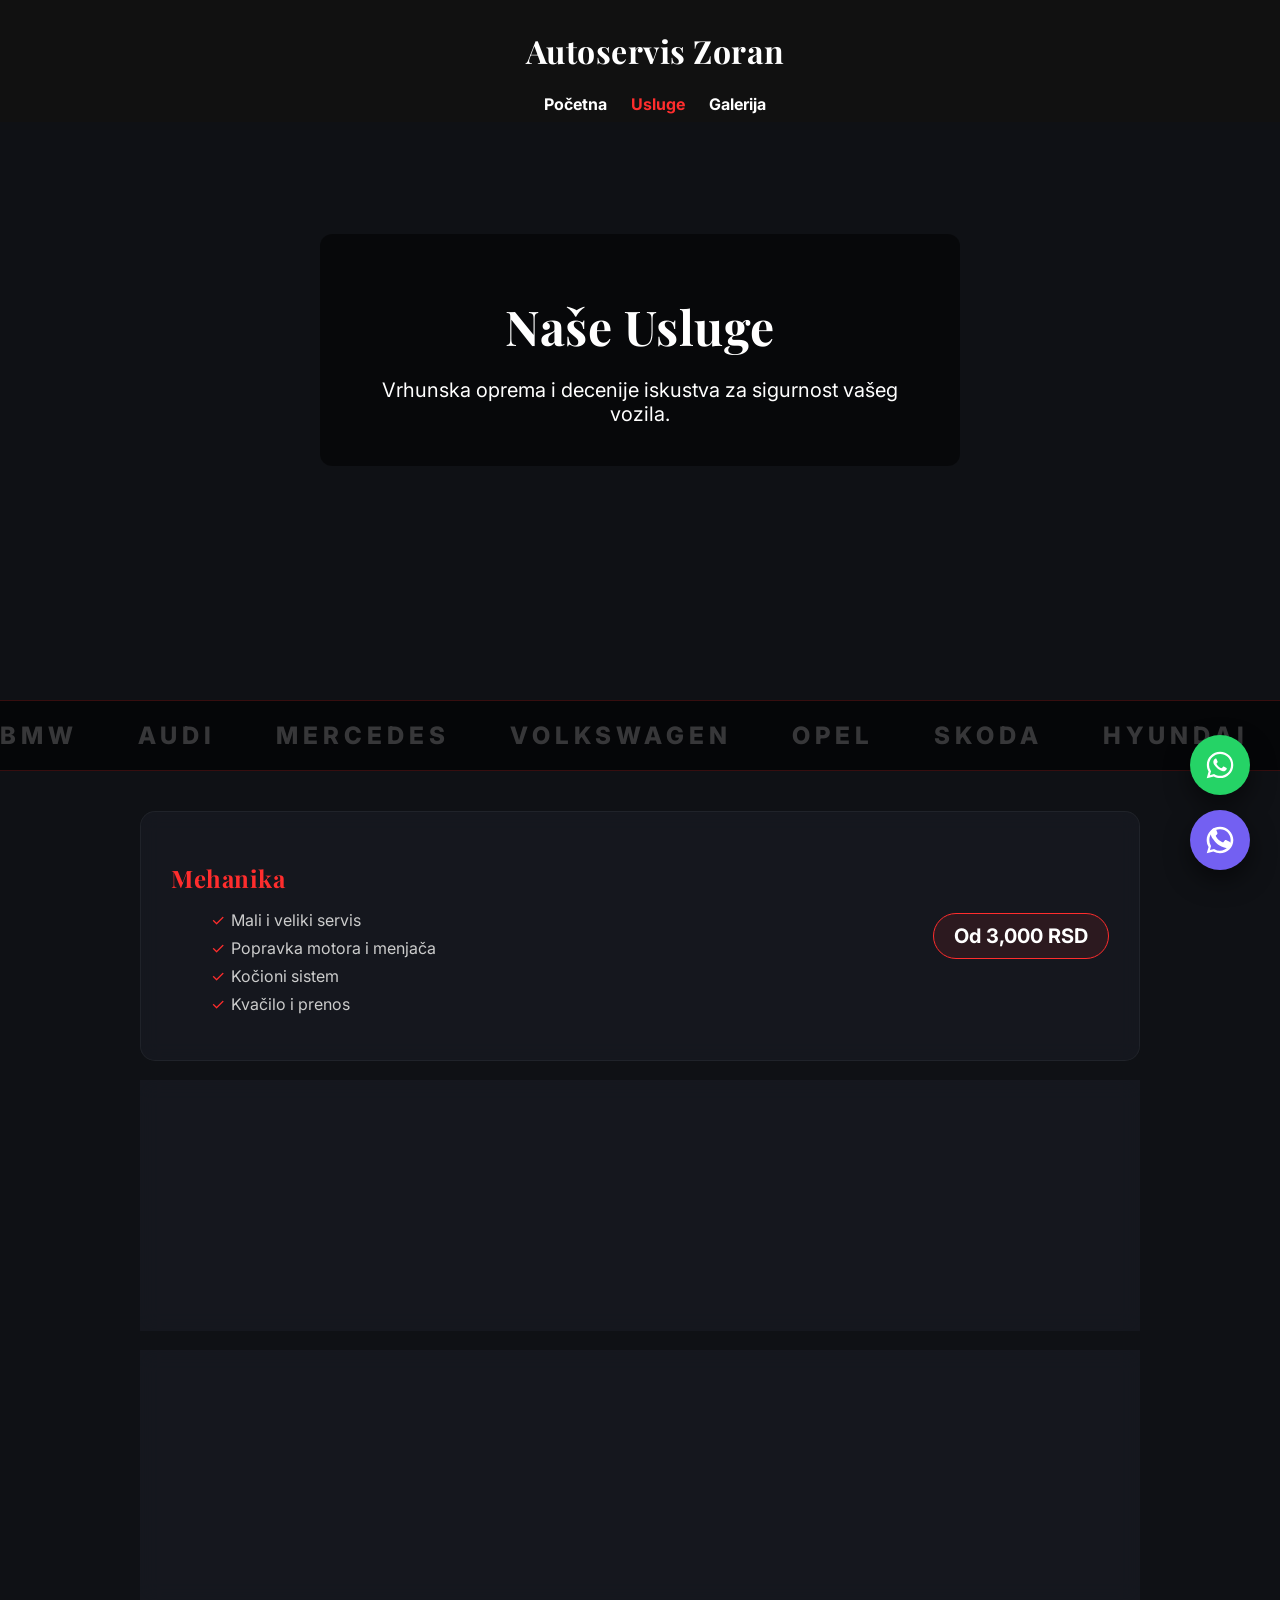
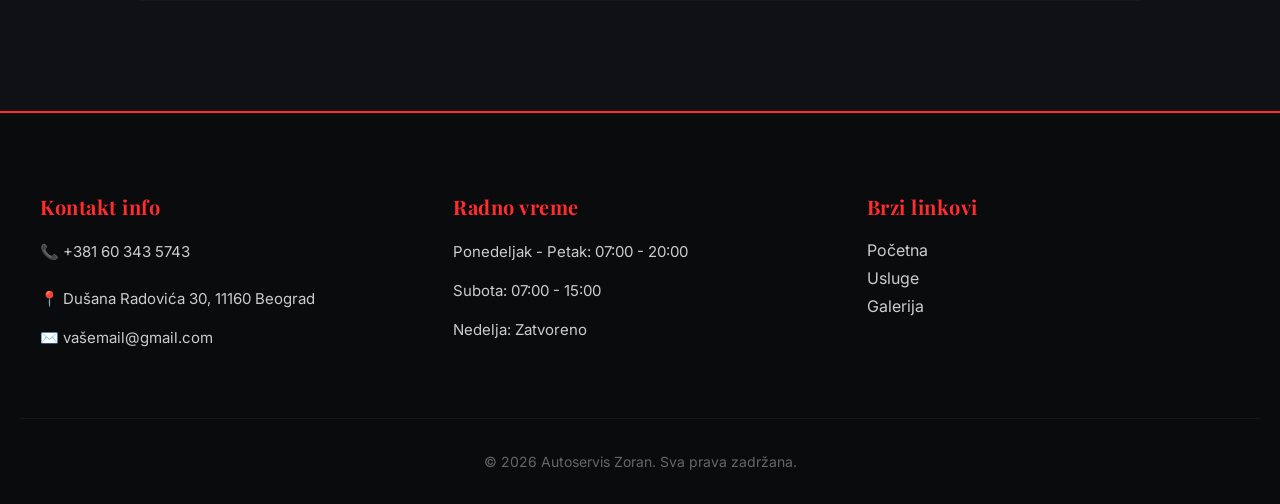
<file: usluge.html>
<!DOCTYPE html>
<html lang="sr">
<head>
  <meta charset="UTF-8">
  <meta name="viewport" content="width=device-width, initial-scale=1.0">
  <title>Usluge | Autoservis Zoran</title>
  <link rel="stylesheet" href="style.css">
  <link href="https://fonts.googleapis.com/css2?family=Inter:wght@300;400;500;600&family=Playfair+Display:wght@400;600;700&display=swap" rel="stylesheet">
</head>
<body>

<div class="floating-contact">
  <a href="https://wa.me/381603435743" class="contact-btn whatsapp" target="_blank" aria-label="WhatsApp">
    <svg viewBox="0 0 24 24"><path fill="currentColor" d="M12.04 2c-5.46 0-9.91 4.45-9.91 9.91 0 1.75.46 3.45 1.32 4.95L2.05 22l5.25-1.38c1.45.79 3.08 1.21 4.74 1.21 5.46 0 9.91-4.45 9.91-9.91 0-2.65-1.03-5.14-2.9-7.01A9.816 9.816 0 0 0 12.04 2m.01 1.67c2.2 0 4.26.86 5.82 2.42a8.225 8.225 0 0 1 2.41 5.83c0 4.54-3.7 8.23-8.24 8.23-1.48 0-2.93-.39-4.19-1.15l-.3-.17-3.12.82.83-3.04-.2-.31a8.188 8.188 0 0 1-1.26-4.38c0-4.54 3.7-8.24 8.25-8.24M8.53 7.33c-.16 0-.43.06-.66.31-.22.25-.87.86-.87 2.07 0 1.22.89 2.39 1.01 2.56.12.17 1.75 2.67 4.23 3.74.59.26 1.05.41 1.41.52.59.19 1.13.16 1.56.1.48-.07 1.46-.6 1.67-1.18.21-.58.21-1.07.15-1.18-.06-.1-.22-.16-.48-.29-.25-.13-1.5-.74-1.74-.83-.23-.09-.4-.13-.56.12-.17.25-.64.83-.78.98-.14.17-.29.19-.54.06-.26-.13-1.08-.4-2.06-1.27-.76-.68-1.27-1.52-1.42-1.77-.15-.25-.02-.39.11-.52.11-.11.26-.3.38-.45.13-.15.17-.25.25-.42.09-.17.04-.31-.02-.45-.06-.13-.56-1.35-.77-1.84-.2-.48-.4-.41-.56-.42-.14 0-.3-.01-.47-.01Z"/></svg>
  </a>
  <a href="viber://chat?number=%2B381603435743" class="contact-btn viber" aria-label="Viber">
    <svg viewBox="0 0 24 24" fill="none" xmlns="http://www.w3.org/2000/svg">
      <path d="M18.9 13.1c-.5-.2-2.1-1-2.4-1.1-.3-.1-.6-.2-.8.2-.3.4-.9 1.1-1.1 1.4-.2.2-.4.2-.9 0-2.1-1.1-3.4-1.9-4.7-4.2-.2-.4-.2-.7 0-.9.2-.2.4-.5.7-.7.2-.2.3-.4.4-.6.1-.2 0-.5-.1-.7-.1-.2-.8-2-1.1-2.7-.3-.7-.6-.6-.8-.6-.2 0-.4 0-.7 0-.3 0-.7.1-1.1.5C6 4.3 5 5.2 5 7.1s1.4 3.7 1.6 4c.2.3 2.7 4.1 6.5 5.8 1.1.5 2 .8 2.7 1 .9.3 1.8.2 2.4.1.8-.1 2.1-.8 2.4-1.7.3-.8.3-1.6.2-1.7-.1-.2-.4-.3-.9-.5z" fill="white"/>
      <path fill-rule="evenodd" clip-rule="evenodd" d="M12 2C6.477 2 2 6.477 2 12c0 1.89.525 3.66 1.438 5.168L2.05 22l4.985-1.308A9.957 9.957 0 0012 22c5.523 0 10-4.477 10-10S17.523 2 12 2zm0 18a7.962 7.962 0 01-4.148-1.155l-.298-.175-3.086.81.825-2.984-.192-.306A7.955 7.955 0 014 12c0-4.418 3.582-8 8-8s8 3.582 8 8-3.582 8-8 8z" fill="white"/>
    </svg>
  </a>
</div>

<header>
  <h1>Autoservis Zoran</h1>
  <nav>
    <a href="index.html">Početna</a>
    <a href="usluge.html" style="color: #ff2d2d;">Usluge</a>
    <a href="galerija.html">Galerija</a>
  </nav>
</header>

<section class="service-hero">
    <div class="hero-text reveal active">
        <h2>Naše Usluge</h2>
        <p>Vrhunska oprema i decenije iskustva za sigurnost vašeg vozila.</p>
    </div>
</section>


<section class="logo-ticker">
    <div class="ticker-wrapper">
        <div class="ticker-track">
            <span>BMW</span>
            <span>AUDI</span>
            <span>MERCEDES</span>
            <span>VOLKSWAGEN</span>
            <span>OPEL</span>
            <span>SKODA</span>
            <span>HYUNDAI</span>
            <span>HONDA</span>
            <span>TOYOTA</span>
            <span>BMW</span>
            <span>AUDI</span>
            <span>MERCEDES</span>
            <span>VOLKSWAGEN</span>
            <span>OPEL</span>
            <span>SKODA</span>
            <span>HYUNDAI</span>
            <span>HONDA</span>
            <span>TOYOTA</span>
        </div>
    </div>
</section>



<section class="services-detailed">
    <div class="service-card reveal">
        <div class="service-info">
            <h2>Mehanika</h2>
            <ul>
                <li>Mali i veliki servis</li>
                <li>Popravka motora i menjača</li>
                <li>Kočioni sistem</li>
                <li>Kvačilo i prenos</li>
            </ul>
        </div>
        <div class="service-price">Od 3,000 RSD</div>
    </div>

    <div class="service-card reveal">
        <div class="service-info">
            <h2>Dijagnostika</h2>
            <ul>
                <li>Čitanje i brisanje grešaka</li>
                <li>Provera senzora i elektronike</li>
                <li>Servis akumulatora</li>
                <li>Resetovanje servisnih intervala</li>
            </ul>
        </div>
        <div class="service-price">Od 2,000 RSD</div>
    </div>

    <div class="service-card reveal">
        <div class="service-info">
            <h2>Trap i Gume</h2>
            <ul>
                <li>Centriranje trapa</li>
                <li>Zamena amortizera</li>
                <li>Balansiranje točkova</li>
                <li>Kontrola sistema upravljanja</li>
            </ul>
        </div>
        <div class="service-price">Od 2,500 RSD</div>
    </div>
</section>

<footer class="main-footer">
  <div class="footer-content">
    
    <div class="footer-box">
      <h3>Kontakt info</h3>
      <p>📞 <a href="tel:+381603435743" class="footer-link">+381 60 343 5743</a></p>
      <p>📍 Dušana Radovića 30, 11160 Beograd </p>
      <p>✉️ <a href="mailto:vašemail@gmail.com" class="footer-link">vašemail@gmail.com</a></p>
    </div>

    <div class="footer-box">
      <h3>Radno vreme</h3>
      <p>Ponedeljak - Petak: 07:00 - 20:00</p>
      <p>Subota: 07:00 - 15:00</p>
      <p>Nedelja: Zatvoreno</p>
    </div>


    <div class="footer-box">
      <h3>Brzi linkovi</h3>
      <a href="index.html" class="footer-link">Početna</a><br>
      <a href="usluge.html" class="footer-link">Usluge</a><br>
      <a href="galerija.html" class="footer-link">Galerija</a>
    </div>
  </div>
  
  <div class="footer-bottom">
    <p>© 2026 Autoservis Zoran. Sva prava zadržana.</p>
  </div>
</footer>

<script src="script.js"></script>
</body>
</html>
</file>
<file: style.css>
/* Osnovni stilovi */
body {
  margin: 0;
  font-family: 'Inter', sans-serif;
  background-color: #0f1115;
  /* Subtle grain/noise texture */
  background-image: url("https://www.transparenttextures.com/patterns/carbon-fibre.png");
  color: #e5e5e5;
}

h1, h2, h3 {
  font-family: 'Playfair Display', serif;
  letter-spacing: 0.5px;
}

header {
  background: #111;
  color: white;
  padding: 8px 15px;
  text-align: center;
  position: fixed;
  top: 0;
  width: 100%;
  z-index: 1000;
  transition: top 0.3s ease;
}

nav a {
  color: white;
  margin: 0 10px;
  text-decoration: none;
  font-weight: bold;
}

/* HERO SECTION */
.hero {
  position: relative;
  height: 90vh;
  overflow: hidden;
}

.hero-slide {
  position: absolute;
  width: 100%;
  height: 100%;
  opacity: 0;
  transition: opacity 1s ease;
  pointer-events: none; /* samo aktivni slajd je klikabilan */
}

.hero-slide.active {
  opacity: 1;
  pointer-events: auto;
}

.hero-slide img {
  width: 100%;
  height: 100%;
  object-fit: cover;
  animation: zoomEffect 12s ease forwards;
}

.hero-slide .hero-text {
  position: absolute;
  top: 50%;
  left: 50%;
  transform: translate(-50%, -50%);
  color: white;
  text-align: center;
  background: rgba(0,0,0,0.5);
  padding: 20px 30px;
  border-radius: 12px;
  z-index: 2; /* iznad slike */
}
.hero-text {
  position: absolute;
  top: 50%;
  left: 50%;
  transform: translate(-50%, -50%);
  color: white;
  text-align: center;
  animation: fadeIn 1.5s ease;
background: rgba(0, 0, 0, 0.5); /* crna sa 50% providnosti */
  padding: 20px 30px;               /* prostor oko teksta */
  border-radius: 12px;              /* zaobljeni uglovi */
z-index: 5;   /* DODAJ OVO */
}

.hero-text h2 {
  font-size: 48px;
  margin-bottom: 10px;
}

.hero-text p {
  font-size: 20px;
}

@keyframes zoomEffect {
  from { transform: scale(1); }
  to { transform: scale(1.15); }
}

@keyframes fadeIn {
  from { opacity: 0; transform: translate(-50%, -60%); }
  to { opacity: 1; transform: translate(-50%, -50%); }
}

/* Hero strelice */
.hero button.hero-prev,
.hero button.hero-next {
  position: absolute;
  top: 50%;
  transform: translateY(-50%);
  background: rgba(255,255,255,0.1);
  border: none;
  color: #fff;
  font-size: 28px;
  padding: 12px 16px;
  cursor: pointer;
  border-radius: 50%;
  transition: all 0.3s ease;
  box-shadow: 0 4px 15px rgba(0,0,0,0.3);
  z-index: 10;
}

.hero button.hero-prev { left: 20px; }
.hero button.hero-next { right: 20px; }

.hero button.hero-prev:hover,
.hero button.hero-next:hover {
  background: rgba(255,255,255,0.3);
  transform: translateY(-50%) scale(1.2);
  box-shadow: 0 6px 20px rgba(0,0,0,0.5);
}

/* SECTIONS */
.section {
  padding: 80px 40px;
  margin: 40px 20px; /* Space between the cards */
  background: rgba(26, 29, 37, 0.6); /* Semi-transparent dark */
  border-radius: 24px; /* Smoother, modern corners */
  border: 1px solid rgba(255, 255, 255, 0.05); /* Subtle "edge" highlight */
  box-shadow: 0 20px 40px rgba(0, 0, 0, 0.3);
  backdrop-filter: blur(10px); /* Blurs whatever is behind it (glass effect) */
  text-align: center;
}

/* Give the "Gray" sections a subtle red-ish tint instead of just gray */
.section.gray {
  background: rgba(30, 34, 42, 0.8);
  border: 1px solid rgba(255, 45, 45, 0.1); /* Very faint red border */
}

/* Add a "Section Header" style for better hierarchy */
.section h2 {
  font-size: 32px;
  margin-bottom: 25px;
  position: relative;
  display: inline-block;
}

.section h2::after {
  content: "";
  display: block;
  width: 50px;
  height: 3px;
  background: #ff2d2d;
  margin: 10px auto 0;
  border-radius: 2px;
}

.section p {
  max-width: 700px;    /* This brings back that nice, readable width */
  margin: 0 auto 20px; /* Centers the text block horizontally */
  line-height: 1.8;    /* Gives the text some breathing room */
  color: #ccc;         /* Slightly softer white for better readability */
  font-size: 17px;
}





/* Reviews Carousel - Compressed & Glass Style */
.reviews-carousel {
  position: relative;
  display: flex;
  align-items: center;
  justify-content: center;
  perspective: 1500px;
  margin-top: 30px; /* Reduced gap from title */
}

.carousel-wrapper {
  position: relative;
  width: 100%;
  max-width: 800px;
  height: 300px; /* Tighter height to kill empty space */
  margin: 0 auto;
  perspective: 1200px;
}

.review-card {
  position: absolute;
  top: 50%;
  left: 50%;
  width: 260px; /* Wider cards to fill the space */
  padding: 25px;
  background: rgba(35, 39, 47, 0.85); /* Glassmorphism look */
  border: 1px solid rgba(255, 255, 255, 0.1);
  border-radius: 20px;
  text-align: center;
  transform: translate(-50%, -50%);
  transition: all 0.6s cubic-bezier(0.23, 1, 0.32, 1);
  box-shadow: 0 15px 35px rgba(0,0,0,0.4);
  backdrop-filter: blur(8px);
  backface-visibility: hidden;
  -webkit-font-smoothing: antialiased;
  transform-style: preserve-3d;
}

.review-card img.avatar {
  width: 70px;         /* Size of the profile picture */
  height: 70px;
  border-radius: 50%;  /* Makes it a perfect circle */
  margin: 0 auto 15px; /* Centers it and adds space below */
  display: block;
  object-fit: cover;   /* This is KEY: it prevents the face from stretching */
  box-shadow: 0 4px 10px rgba(0,0,0,0.3); /* Gives it a little depth */
}
.review-card .stars {
  margin-bottom: 10px;
  font-size: 16px;
  filter: drop-shadow(0 0 5px rgba(255, 215, 0, 0.3)); /* Very subtle gold glow */
}

.review-card p {
  font-size: 17px;
  font-style: italic;
  line-height: 1.5;
  margin-bottom: 15px;
  color: #fff;
  transform: translateZ(0);
}

.review-card span {
  all: unset;          /* Reset everything (borders, backgrounds, circles) */
  display: block;      /* Put it on a new line */
  margin-top: 10px;    /* Space from the text above */
  font-weight: 600;
  font-size: 15px;
  color: #e5e5e5;      /* Main text color */
  text-align: center;
  font-family: 'Inter', sans-serif;
  transform: translateZ(0);
}


/* Reviews Arrows - Tucked in for a cleaner look */
.reviews-carousel button.reviews-prev,
.reviews-carousel button.reviews-next {
  position: absolute;
  top: 50%;
  transform: translateY(-50%);
  background: rgba(255, 255, 255, 0.05);
  border: 1px solid rgba(255, 255, 255, 0.1);
  color: #fff;
  font-size: 24px;
  width: 50px;
  height: 50px;
  display: flex;
  align-items: center;
  justify-content: center;
  cursor: pointer;
  border-radius: 50%;
  transition: all 0.3s ease;
  z-index: 100;
}

.reviews-carousel button.reviews-prev { left: 0; }
.reviews-carousel button.reviews-next { right: 0; }

.reviews-carousel button.reviews-prev:hover,
.reviews-carousel button.reviews-next:hover {
  background: #ff2d2d;
  border-color: #ff2d2d;
  transform: translateY(-50%) scale(1.1);
}
/* Images section */
.images img {
  width: 30%;
  margin: 10px;
  border-radius: 10px;
  transition: 0.3s;
}

.images img:hover {
  transform: scale(1.05);
}

/* Updated Main Footer Styles */
.main-footer {
  background: #0a0b0d; /* Slightly darker than the body */
  color: white;
  padding: 60px 20px 20px;
  border-top: 2px solid #ff2d2d;
  margin-top: 50px;
}

.footer-content {
  display: flex;
  justify-content: space-around;
  flex-wrap: wrap;
  gap: 40px;
  max-width: 1200px;
  margin: 0 auto;
}

.footer-box {
  flex: 1;
  min-width: 250px;
}

.footer-box h3 {
  color: #ff2d2d;
  font-size: 20px;
  margin-bottom: 20px;
  font-family: 'Playfair Display', serif;
}

.footer-box p {
  font-size: 15px;
  color: #ccc;
  line-height: 1.6;
  margin-bottom: 10px;
}

.footer-link {
  color: #ccc;
  text-decoration: none;
  transition: all 0.3s ease;
  display: inline-block;
  margin-bottom: 8px;
}

.footer-link:hover {
  color: #ff2d2d;
  transform: translateX(5px);
}

.footer-bottom {
  text-align: center;
  margin-top: 50px;
  padding-top: 20px;
  border-top: 1px solid rgba(255, 255, 255, 0.05);
  font-size: 14px;
  color: #666;
}

/* Mobile Fix for Footer */
@media (max-width: 768px) {
  .footer-box {
    text-align: center;
  }
  .footer-content {
    flex-direction: column;
    align-items: center;
  }
}
/* Reveal animations */
.reveal {
  opacity: 0;
  transform: translateY(50px);
  transition: 0.6s ease;
}

.reveal.active {
  opacity: 1;
  transform: translateY(0);
}


.hero-btn {
  display: inline-block;
  margin-top: 20px;
  padding: 14px 28px;
  background: linear-gradient(45deg, #ff2d2d, #ff6b00);
  color: white;
  text-decoration: none;
  font-weight: 600;
  border-radius: 10px;
  font-size: 16px;
  transition: all 0.25s ease;
  box-shadow: 0 6px 20px rgba(0,0,0,0.4);
}

.hero-btn:hover {
  transform: translateY(-2px) scale(1.05);
  box-shadow: 0 10px 25px rgba(0,0,0,0.6);
}


.hero-slide .hero-text {
  position: absolute;
  top: 50%;
  left: 50%;
  transform: translate(-50%, -50%);
  color: white;
  text-align: center;
  background: rgba(0,0,0,0.5);
  padding: 20px 30px;
  border-radius: 12px;
  z-index: 2; /* iznad slike, ali unutar slajda */
}

.hero-slide.active {
  opacity: 1;
  pointer-events: auto;   /* samo aktivni slajd je klikabilan */
}

/* Floating Contact Container */
.floating-contact {
  position: fixed;
  bottom: 30px;
  right: 30px;
  display: flex;
  flex-direction: column;
  gap: 15px;
  z-index: 9999;
}

.contact-btn {
  width: 60px;
  height: 60px;
  border-radius: 50%;
  display: flex;
  align-items: center;
  justify-content: center;
  color: white;
  text-decoration: none;
  box-shadow: 0 10px 25px rgba(0,0,0,0.5);
  transition: all 0.3s cubic-bezier(0.175, 0.885, 0.32, 1.275);
  animation: pulse 2s infinite;
}

.contact-btn svg {
  width: 32px;
  height: 32px;
}

.whatsapp {
  background: #25D366;
}

.viber {
  background: #7360f2;
  animation-delay: 0.5s; /* Offset pulse from WhatsApp */
}

.contact-btn:hover {
  transform: scale(1.1) translateY(-5px);
  box-shadow: 0 15px 30px rgba(0,0,0,0.6);
}

/* Pulse Animation */
@keyframes pulse {
  0% { transform: scale(1); box-shadow: 0 0 0 0 rgba(37, 211, 102, 0.4); }
  70% { transform: scale(1.05); box-shadow: 0 0 0 15px rgba(37, 211, 102, 0); }
  100% { transform: scale(1); box-shadow: 0 0 0 0 rgba(37, 211, 102, 0); }
}

/* Adjust mobile layout so they don't cover text */
@media (max-width: 768px) {
  .floating-contact {
    bottom: 20px;
    right: 20px;
  }
  .contact-btn {
    width: 50px;
    height: 50px;
  }
}


/* Mobile Fix for Reviews Carousel */
@media (max-width: 768px) {
  .carousel-wrapper {
    width: 100%;    /* Take up full phone width */
    height: 300px;  /* Slightly shorter */
  }

  .review-card {
    width: 150px;   /* Smaller cards for smaller screens */
    padding: 10px;
  }

  .reviews-carousel button.reviews-prev { left: 5px; }
  .reviews-carousel button.reviews-next { right: 5px; }
  
  .images img {
    width: 90%;     /* Stack images vertically on mobile */
    margin: 10px 0;
  }
}

/* Services Grid Styles */
.services-container {
  display: grid;
  grid-template-columns: repeat(auto-fit, minmax(250px, 1fr));
  gap: 25px;
  margin-top: 40px;
}

.service-box {
  background: #1a1d25;
  padding: 30px;
  border-radius: 15px;
  border: 1px solid rgba(255,255,255,0.05);
  transition: all 0.3s ease;
  cursor: default;
}

.service-box:hover {
  transform: translateY(-10px);
  background: #21252d;
  border-color: #ff2d2d;
  box-shadow: 0 15px 35px rgba(0,0,0,0.4);
}

.service-icon {
  font-size: 40px;
  margin-bottom: 20px;
  display: inline-block;
}

.service-box h3 {
  color: #fff;
  margin-bottom: 15px;
  font-size: 22px;
}

.service-box p {
  font-size: 15px;
  color: #bbb;
  line-height: 1.6;
}

/* Mobile Tweak for Services */
@media (max-width: 768px) {
  .services-container {
    grid-template-columns: 1fr; /* Single column on phones */
  }
}



.service-box:hover {
  border-color: #ff2d2d;
  box-shadow: 0 0 20px rgba(255, 45, 45, 0.2); /* Subtle red glow */
  background: linear-gradient(145deg, #1a1d25, #222730);
}


.stats-bar {
  display: flex;
  justify-content: space-around;
  background: linear-gradient(90deg, #111, #1a1d25);
  padding: 20px 0;
  border-bottom: 2px solid #ff2d2d;
  text-align: center;
}
.stat-item strong {
  display: block;
  font-size: 24px;
  color: #ff2d2d;
}
.stat-item span {
  font-size: 14px;
  text-transform: uppercase;
  letter-spacing: 1px;
  color: #bbb;
}


/* Service Page Specifics */
/* Service Page Specifics */
.service-hero {
  position: relative; /* Changed from potentially fixed to relative */
  display: flex;      /* Center the content */
  align-items: center;
  justify-content: center;
  min-height: 60vh;   /* Give it some height */
  padding: 100px 20px 60px; 
  background: linear-gradient(rgba(15, 17, 21, 0.7), rgba(15, 17, 21, 0.9)), 
              url('https://images.unsplash.com/photo-1486262715619-67b85e0b08d3?auto=format&fit=crop&q=80&w=1000');
  background-size: cover;
  background-position: center;
  text-align: center;
  overflow: hidden;
}



.services-detailed {
    max-width: 1000px;
    margin: 0 auto;
    padding: 40px 20px;
}

.service-card {
    display: flex;
    justify-content: space-between;
    align-items: center;
    background: rgba(26, 29, 37, 0.6);
    backdrop-filter: blur(10px);
    border: 1px solid rgba(255, 255, 255, 0.05);
    border-radius: 15px;
    padding: 30px;
    margin-bottom: 20px;
    transition: transform 0.3s ease;
}

.service-card:hover {
    transform: scale(1.02);
    border-color: rgba(255, 45, 45, 0.3);
}

.service-info h2 {
    color: #ff2d2d;
    margin-bottom: 15px;
}

.service-info ul {
    list-style: none;
    color: #ccc;
}

.service-info ul li {
    margin-bottom: 8px;
    position: relative;
    padding-left: 20px;
}

.service-info ul li::before {
    content: "✓";
    position: absolute;
    left: 0;
    color: #ff2d2d;
}

.service-price {
    font-size: 20px;
    font-weight: 700;
    color: #fff;
    background: rgba(255, 45, 45, 0.1);
    padding: 10px 20px;
    border-radius: 50px;
    border: 1px solid #ff2d2d;
}

/* Mobile Fix */
@media (max-width: 768px) {
    .service-card {
        flex-direction: column;
        text-align: center;
    }
    .service-info ul li {
        padding-left: 0;
    }
    .service-price {
        margin-top: 20px;
    }
}


/* Gallery Page Styles */
.section-header {
    text-align: center;
    padding: 140px 20px 40px;
}

.gallery-grid {
    display: grid;
    grid-template-columns: repeat(auto-fill, minmax(300px, 1fr));
    gap: 15px;
    padding: 20px;
    max-width: 1200px;
    margin: 0 auto;
}

.gallery-item {
    position: relative;
    border-radius: 15px;
    overflow: hidden;
    cursor: pointer;
    height: 250px;
    border: 1px solid rgba(255,255,255,0.05);
}

.gallery-item img {
    width: 100%;
    height: 100%;
    object-fit: cover;
    transition: transform 0.5s ease;
}

.gallery-item:hover img {
    transform: scale(1.1);
}

.gallery-item .overlay {
    position: absolute;
    top: 0; left: 0; width: 100%; height: 100%;
    background: rgba(255, 45, 45, 0.4);
    display: flex;
    align-items: center;
    justify-content: center;
    opacity: 0;
    transition: opacity 0.3s ease;
}

.gallery-item:hover .overlay {
    opacity: 1;
}

/* Lightbox Modal */
.lightbox {
    display: none;
    position: fixed;
    z-index: 2000;
    top: 0; left: 0; width: 100%; height: 100%;
    background: rgba(0,0,0,0.9);
    justify-content: center;
    align-items: center;
    backdrop-filter: blur(5px);
}

.lightbox-content {
    max-width: 90%;
    max-height: 80%;
    border-radius: 10px;
    box-shadow: 0 0 30px rgba(255,45,45,0.2);
}


.close {
    position: absolute;
    top: 30px; right: 40px;
    color: white; font-size: 40px; cursor: pointer;
}


.nav-links a.active {
    color: #ff2d2d;
    border-bottom: 2px solid #ff2d2d;
    padding-bottom: 5px;
}


/* Fix for revealed elements that are also centered hero text */
.hero-text.reveal {
  /* Overriding the default reveal to keep the horizontal centering */
  transform: translate(-50%, -40%); 
}

.hero-text.reveal.active {
  /* Final position: perfectly centered */
  transform: translate(-50%, -50%);
  opacity: 1;
}



.logo-ticker {
    background: #050608; /* Slightly darker than body for contrast */
    padding: 20px 0;
    border-top: 1px solid rgba(255, 45, 45, 0.2);
    border-bottom: 1px solid rgba(255, 45, 45, 0.2);
    overflow: hidden;
    white-space: nowrap;
}

.ticker-wrapper {
    display: flex;
    width: 100%;
}

.ticker-track {
    display: flex;
    gap: 60px; /* Space between logos */
    animation: scrollLogos 30s linear infinite;
}

.ticker-track span {
    font-family: 'Inter', sans-serif;
    font-weight: 800;
    font-size: 24px;
    color: rgba(255, 255, 255, 0.2); /* Faded look so it's not distracting */
    letter-spacing: 5px;
    transition: color 0.3s;
    cursor: default;
}

.ticker-track span:hover {
    color: #ff2d2d; /* Lights up on hover! */
}

@keyframes scrollLogos {
    0% { transform: translateX(0); }
    100% { transform: translateX(-50%); } /* Moves exactly halfway to loop perfectly */
}



.gallery-grid {
    grid-auto-flow: dense; /* Fills in gaps if you have different sized images */
}




/* --- MOBILE OPTIMIZATIONS (Max width 768px) --- */
@media (max-width: 768px) {
  
  /* 1. Hero Text Box - Narrower to avoid the arrows */
  .hero-text {
    width: 70% !important; /* Forces the box to be narrow so it doesn't hit arrows */
    padding: 12px 15px !important;
    top: 50%;
    left: 50%;
    transform: translate(-50%, -50%) !important;
    background: rgba(0, 0, 0, 0.7); /* Slightly darker for better readability */
    border-radius: 8px;  
  }

  /* 2. Hero Titles - Smaller to fit 75% width */
  .hero-text h2, 
  .service-hero .hero-text h2 {
    font-size: 22px !important; 
    white-space: normal;
    line-height: 1.2;
    margin-bottom: 5px;
  }

  .hero-text p,
  .service-hero .hero-text p {
    font-size: 14px !important;
    padding: 0 5px;
  }

  @media (max-width: 768px) {
  /* ... your existing mobile code ... */

  /* FIX FOR CHECKMARK COLLISION */
  .service-info ul li {
    padding-left: 30px !important; /* Increase space for the checkmark */
    text-align: left;              /* Keep text aligned left for readability */
    font-size: 14px;
    line-height: 1.4;
    margin-bottom: 12px;           /* More space between rows */
    display: block;                /* Ensure it stays as a block */
  }

  .service-info ul li::before {
    left: 0;                       /* Lock checkmark to the far left */
    font-size: 16px;               /* Make checkmark slightly bigger/clearer */
  }
}

  /* 3. Hero Arrows - Smaller and tucked to the edges */
  .hero button.hero-prev,
  .hero button.hero-next {
    width: 35px;
    height: 35px;
    font-size: 18px;
    padding: 0;
    display: flex;
    align-items: center;
    justify-content: center;
    background: rgba(255, 255, 255, 0.2);
  }

  .hero button.hero-prev { left: 5px; }
  .hero button.hero-next { right: 5px; }

  /* 4. Logo Ticker - Better spacing */
  .ticker-track {
    gap: 40px; /* Space between car names */
  }

  .ticker-track span {
    font-size: 20px; 
  }

  /* 5. Service Hero (Usluge Page) */
  .service-hero {
    padding: 120px 15px 60px;
    min-height: 40vh;
  }

  /* 6. Header adjustments */
  header h1 {
    font-size: 18px; 
  }

  nav a {
    font-size: 13px;
    margin: 0 4px;
  }
}

/* --- SMALL MOBILE FIXES (Max width 480px) --- */
@media (max-width: 480px) {
  /* On very tiny phones, we move the arrows to the bottom center */
  .hero button.hero-prev,
  .hero button.hero-next {
    top: auto;
    bottom: 20px;
    transform: none;
  }
  
  .hero button.hero-prev { left: 25%; }
  .hero button.hero-next { right: 25%; }

  .hero-text {
    width: 85% !important; /* Since arrows moved to bottom, we can go wider again */
    top: 45%;
  }

  .hero-text h2 {
    font-size: 22px !important;
  }
  
  .hero-btn {
    padding: 10px 18px;
    font-size: 13px;
    margin-top: 10px;
  }
}


/* Container for the Google text */
.reviews-source {
    display: flex;
    align-items: center;
    justify-content: flex-end; /* Pushes it to the right */
    gap: 8px;
    margin-top: 20px;
    margin-right: 10px;
    opacity: 0.4;
    transition: opacity 0.3s ease;
}

.reviews-source:hover {
    opacity: 1;
}

.reviews-source img {
    width: 16px;
    height: 16px;
    /* Resetting any global img styles that might interfere */
    border-radius: 0 !important;
    border: none !important;
    box-shadow: none !important;
}

.reviews-source span {
    font-size: 12px;
    color: #ffffff;
    font-weight: 300;
    letter-spacing: 0.5px;
}

/* Mobile: Center the text so it looks better on phones */
@media (max-width: 768px) {
    .reviews-source {
        position: relative; /* Change from absolute to relative to push it away from the carousel */
        margin-top: 50px;   /* This adds a big gap specifically under the reviews */
        margin-bottom: 20px;
        justify-content: center;
        opacity: 0.6;
        width: 100%;
        left: 0;
        right: 0;
    }
}
</file>
